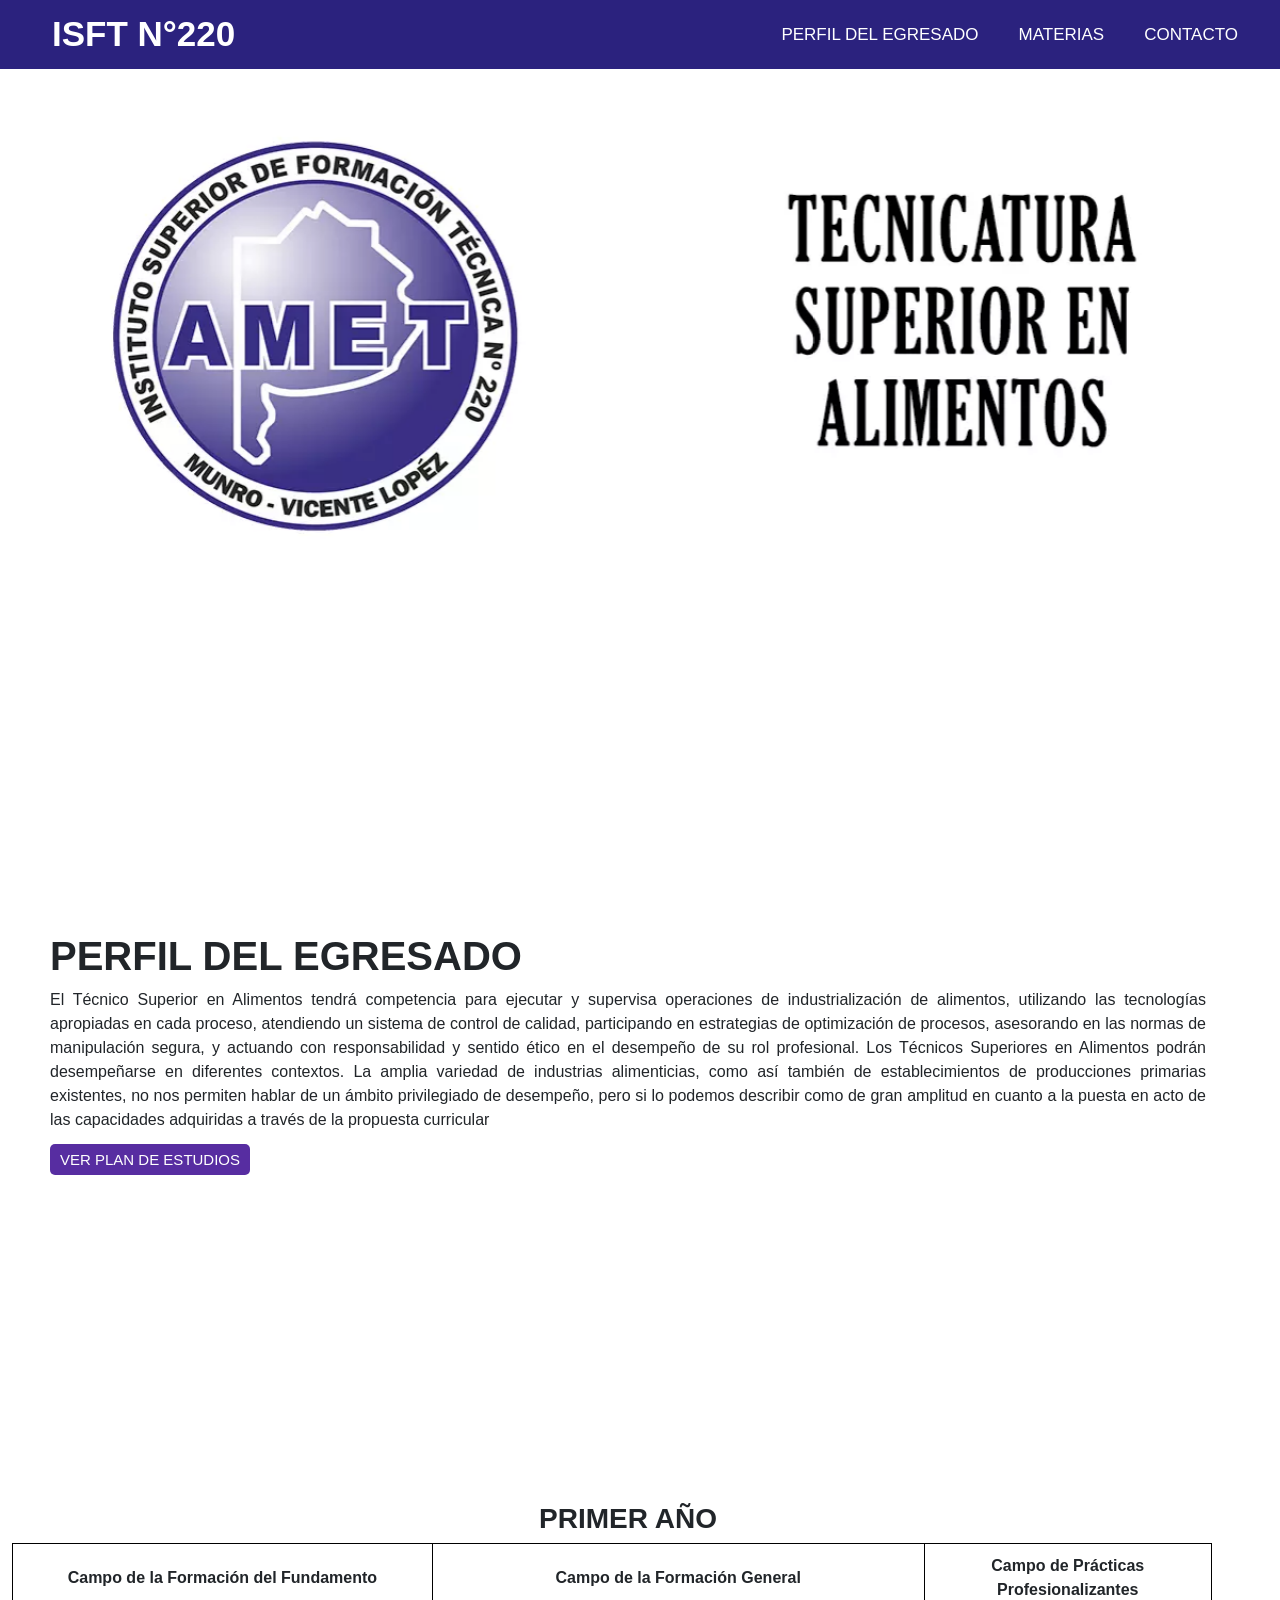
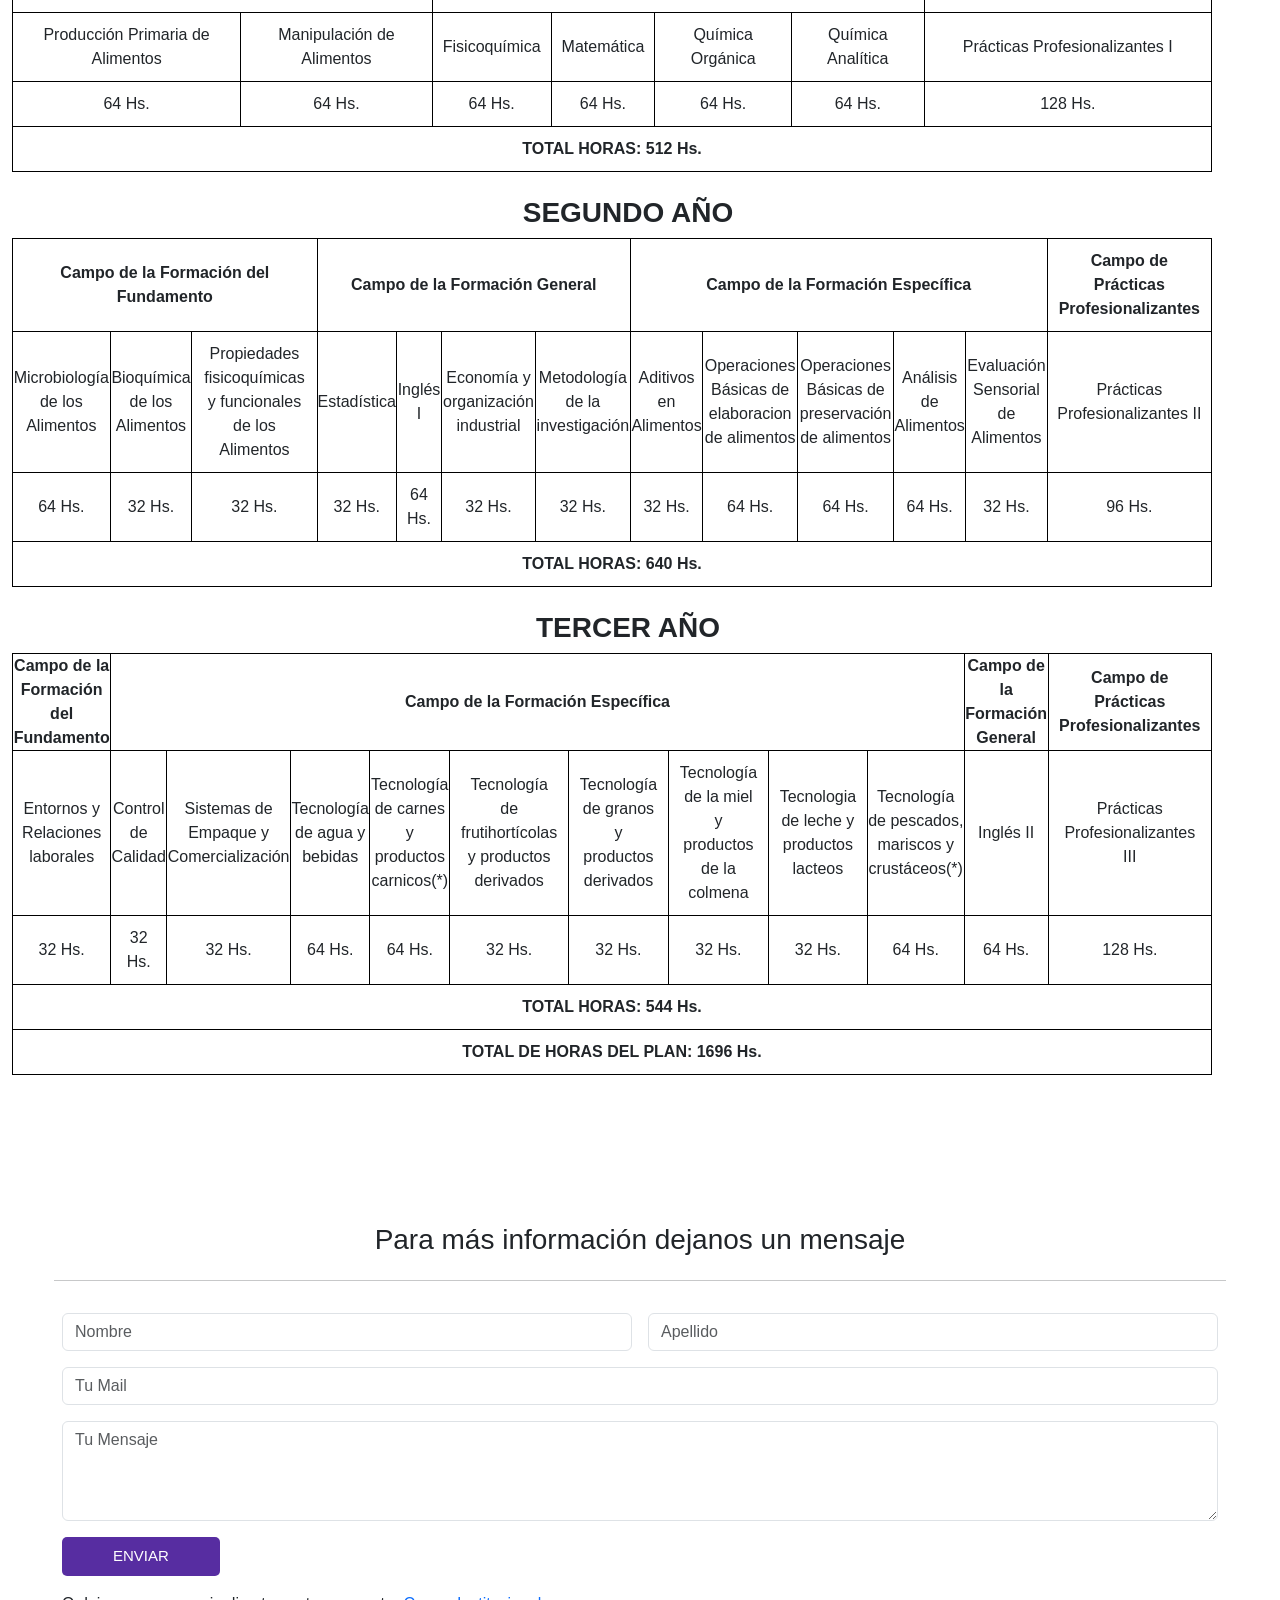
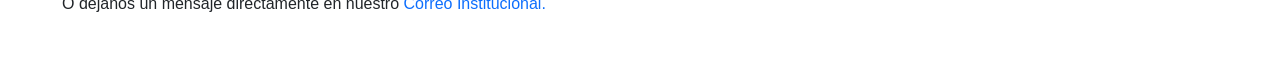
<file: pages/alimentos.html>
<!DOCTYPE html>
<html lang="en">
<head>
    <meta charset="UTF-8">
    <meta http-equiv="X-UA-Compatible" content="IE=edge">
    <meta name="viewport" content="width=device-width, initial-scale=1.0">
    <title>Alimentos</title>
    <link rel="stylesheet" href="https://cdn.jsdelivr.net/npm/bootstrap-icons@1.5.0/font/bootstrap-icons.css">
    <link rel="stylesheet" href="https://cdn.jsdelivr.net/npm/bootstrap@5.0.2/dist/css/bootstrap.min.css" integrity="sha384-EVSTQN3/azprG1Anm3QDgpJLIm9Nao0Yz1ztcQTwFspd3yD65VohhpuuCOmLASjC" crossorigin="anonymous">
    <link rel="preload" href="../css/style.css" as="style">
    <link rel="stylesheet" href="../css/style.css">
</head>
<body>
    <!-- NAVBAR -->
    <nav class="navbar sticky-top navbar-expand-lg navbar-light navbar-color">
        <div class="container-fluid">
        <a class="color-brand" href="#">isft n°220</a>
        <button class="navbar-toggler" type="button" data-bs-toggle="collapse" data-bs-target="#navbarNav" aria-controls="navbarNav" aria-expanded="false" aria-label="Toggle navigation">
            <span class="navbar-toggler-icon"></span>
        </button>
        <div class="collapse navbar-collapse" id="navbarNav">
            <ul class="navbar-nav ms-auto text-center">
            <li class="nav-item">
                <a class="btn-nav" href="#perfil">Perfil del Egresado</a>
            </li>
            <li class="nav-item">
                <a class="btn-nav" href="#materias">Materias</a>
            </li>
            <li class="nav-item">
                <a class="btn-nav" href="#contacto">Contacto</a>
            </li>
            </ul>
        </div>
        </div>
    </nav>
    <!-- FIN NAVBAR -->
    <!-- CARRUSEL -->
    <div id="carouselExampleIndicators" class="carousel slide" data-bs-ride="carousel">
        <div class="carousel-indicators">
        <button type="button" data-bs-target="#carouselExampleIndicators" data-bs-slide-to="0" class="active" aria-current="true" aria-label="Slide 1"></button>
        <button type="button" data-bs-target="#carouselExampleIndicators" data-bs-slide-to="1" aria-label="Slide 2"></button>
        <button type="button" data-bs-target="#carouselExampleIndicators" data-bs-slide-to="2" aria-label="Slide 3"></button>
        </div>
        <div class="carousel-inner">
            <div class="carousel-item active">
                <img src="../img/hero-alimentos.webp" class="d-block w-100" alt="Banner Institucional - ISFT N°220">
            </div>
            <div class="carousel-item">
                <img src="../img/hero1.webp" class="d-block w-100"  alt="Banner Institucional - ISFT N°220">
            </div>
        </div>
        <button class="carousel-control-prev" type="button" data-bs-target="#carouselExampleIndicators" data-bs-slide="prev">
        <span class="carousel-control-prev-icon" aria-hidden="true"></span>
        <span class="visually-hidden">Previous</span>
        </button>
        <button class="carousel-control-next" type="button" data-bs-target="#carouselExampleIndicators" data-bs-slide="next">
        <span class="carousel-control-next-icon" aria-hidden="true"></span>
        <span class="visually-hidden">Next</span>
        </button>
    </div>
    <!-- FIN CARRUSEL -->
    <main>
        <!-- PERFIL DEL EGRESADO -->
        <section id="perfil" class="container-fluid row align-items-center min-vh-100">
            <div class="col-12 centrar">
                <h1 class="titulo-nosotros">Perfil del Egresado</h1>
                <p class="text-justify">El Técnico Superior en Alimentos tendrá competencia para ejecutar y supervisa operaciones de industrialización de alimentos, utilizando las tecnologías apropiadas en cada proceso, atendiendo un sistema de control de calidad, participando en estrategias de optimización de procesos, asesorando en las normas de manipulación segura, y actuando con responsabilidad y sentido ético en el desempeño de su rol profesional. Los Técnicos Superiores en Alimentos podrán desempeñarse en diferentes contextos. La amplia variedad de industrias alimenticias, como así también de establecimientos de producciones primarias existentes, no nos permiten hablar de un ámbito privilegiado de desempeño, pero si lo podemos describir como de gran amplitud en cuanto a la puesta en acto de las capacidades adquiridas a través de la propuesta curricular</p>
                <a href="../doc/alimentos.pdf" class="btn-carreras" target="_blank">Ver Plan de Estudios</a>
            </div>
        </section>
        <!-- FIN PERFIL DEL EGRESADO -->
        <!-- MATERIAS -->
        <section id="materias" class="container-fluid row align-items-center min-vh-100">
            <div class="col-12 table-responsive">
                <!-- PRIMER AÑO -->
                <h3 class="titulo-materias">Primer Año</h3>
                <table class="">
                    <thead>
                        <tr>
                            <th colspan="2">Campo de la Formación del Fundamento</th>
                            <th colspan="4">Campo de la Formación General</th>
                            <th>Campo de Prácticas Profesionalizantes</th>
                        </tr>
                    </thead>
                    <tfoot>
                        <tr>
                            <th colspan="8">TOTAL HORAS: 512 Hs.</th>
                        </tr>
                    </tfoot>
                    <tbody>
                        <tr>
                            <td>Producción Primaria de Alimentos</td>
                            <td>Manipulación de Alimentos</td>
                            <td>Fisicoquímica</td>
                            <td>Matemática</td>
                            <td>Química Orgánica</td>
                            <td>Química Analítica</td>
                            <td>Prácticas Profesionalizantes I</td>
                        </tr>
                        <tr>
                            <td>64 Hs.</td>
                            <td>64 Hs.</td>
                            <td>64 Hs.</td>
                            <td>64 Hs.</td>
                            <td>64 Hs.</td>
                            <td>64 Hs.</td>
                            <td>128 Hs.</td>
                        </tr>
                    </tbody>
                </table>
                <!-- FIN PRIMER AÑO -->
                <!-- SEGUNDO AÑO -->
                <h3 class="titulo-materias mt-4">Segundo Año</h3>
                <table class="">
                    <thead>
                        <tr>
                            <th colspan="3" class="orden2">Campo de la Formación del Fundamento</th>
                            <th colspan="4" class="orden2">Campo de la Formación General</th>
                            <th colspan="5" class="orden2">Campo de la Formación Específica</th>
                            <th>Campo de Prácticas Profesionalizantes</th>
                        </tr>
                    </thead>
                    <tfoot>
                        <tr>
                            <th colspan="13">TOTAL HORAS: 640 Hs.</th>
                        </tr>
                    </tfoot>
                    <tbody>
                        <tr>
                            <td class="orden2">Microbiología de los Alimentos</td>
                            <td class="orden2">Bioquímica de los Alimentos</td>
                            <td class="">Propiedades fisicoquímicas y funcionales de los Alimentos</td>
                            <td class="orden2">Estadística</td>
                            <td class="orden2">Inglés I</td>
                            <td class="orden2">Economía y organización industrial</td>
                            <td class="orden2">Metodología de la investigación</td>
                            <td class="orden2">Aditivos en Alimentos</td>
                            <td class="orden2">Operaciones Básicas de elaboracion de alimentos</td>
                            <td class="orden2">Operaciones Básicas de preservación de alimentos</td>
                            <td class="orden2">Análisis de Alimentos</td>
                            <td class="orden2">Evaluación Sensorial de Alimentos</td>
                            <td class="orden2">Prácticas Profesionalizantes II</td>
                        </tr>
                        <tr>
                            <td>64 Hs.</td>
                            <td>32 Hs.</td>
                            <td>32 Hs.</td>
                            <td>32 Hs.</td>
                            <td>64 Hs.</td>
                            <td>32 Hs.</td>
                            <td>32 Hs.</td>
                            <td>32 Hs.</td>
                            <td>64 Hs.</td>
                            <td>64 Hs.</td>
                            <td>64 Hs.</td>
                            <td>32 Hs.</td>
                            <td>96 Hs.</td>
                        </tr>
                    </tbody>
                </table>
                <!-- FIN SEGUNDO AÑO -->
                <!-- TERCER AÑO -->
                <h3 class="titulo-materias mt-4">Tercer Año</h3>
                <table class="">
                    <thead>
                        <tr>
                            <th class="orden2">Campo de la Formación del Fundamento</th>
                            <th colspan="9" class="orden2">Campo de la Formación Específica</th>
                            <th class="orden2">Campo de la Formación General</th>
                            <th>Campo de Prácticas Profesionalizantes</th>
                        </tr>
                    </thead>
                    <tfoot>
                        <tr>
                            <th colspan="12">TOTAL HORAS: 544 Hs.</th>
                        </tr>
                        <tr>
                            <th colspan="12">TOTAL DE HORAS DEL PLAN: 1696 Hs.</th>
                        </tr>
                    </tfoot>
                    <tbody>
                        <tr>
                            <td class="orden2">Entornos y Relaciones laborales</td>
                            <td class="orden2">Control de Calidad</td>
                            <td class="orden2">Sistemas de Empaque y Comercialización </td>
                            <td class="orden2">Tecnología de agua y bebidas</td>
                            <td class="orden2">Tecnología de carnes y productos carnicos(*)</td>
                            <td class="">Tecnología de frutihortícolas y productos derivados</td>
                            <td>Tecnología de granos y productos derivados</td>
                            <td>Tecnología de la miel y productos de la colmena</td>
                            <td>Tecnologia de leche y productos lacteos</td>
                            <td class="orden2">Tecnología de pescados, mariscos y crustáceos(*)</td>
                            <td class="orden2">Inglés II</td>
                            <td>Prácticas Profesionalizantes III</td>
                        </tr>
                        <tr>
                            <td>32 Hs.</td>
                            <td>32 Hs.</td>
                            <td>32 Hs.</td>
                            <td>64 Hs.</td>
                            <td>64 Hs.</td>
                            <td>32 Hs.</td>
                            <td>32 Hs.</td>
                            <td>32 Hs.</td>
                            <td>32 Hs.</td>
                            <td>64 Hs.</td>
                            <td>64 Hs.</td>
                            <td>128 Hs.</td>
                        </tr>
                    </tbody>
                </table>
                <!-- FIN TERCER AÑO -->
            </div>
            </div>
        </section>
        <!-- FIN MATERIAS -->
        <!--CONTACTO -->
        <section class="container-fluid pt-5">
            <form id="contacto" action="https://formsubmit.co/institutosuperior220@gmail.com" method="POST" class="row g-3 centrar">
              <input type="hidden" name="_subject" value="¡Mensaje Nuevo de la Pagina de Alimentos!">
              <h3 class="text-center titulo-contacto">Para más información dejanos un mensaje</h3>
              <hr>
              <div class="col-md-6">
                <input type="text" name="nombre" id="nombre" placeholder="Nombre" class="form-control" required pattern="[a-zA-Z]+" title="Ingresa solamente letras en minúsculas o mayúsculas">
              </div>
              <div class="col-md-6">
                <input type="text" name="apellido" id="apellido" placeholder="Apellido" class="form-control" required pattern="[a-zA-Z]+" title="Ingresa solamente letras en minúsculas o mayúsculas">
              </div>
              <div class="col-12">
                <input type="email" name="mail" id="mail" placeholder="Tu Mail" class="form-control" required>
              </div>
              <input type="hidden" name="_next" value="http://isft220.edu.ar/pages/gracias.html">
              <div>
                <textarea class="form-control" name="mensaje" id="mensaje" style="height: 100px" placeholder="Tu Mensaje" required></textarea>
              </div>
              <input type="hidden" name="_template" value="box">
              <div class="col-12">
                <button type="submit" class="btn btn-contacto">Enviar</button>
              </div>
              <div><p>O dejanos un mensaje directamente en nuestro <a href="https://mail.google.com/mail/?view=cm&fs=1&tf=1&to=institutosuperior220@gmail.com" target="_blank">Correo Institucional.</a></p></div>
            </form>
        </section>
        <!-- FIN DE CONTACTO -->
    </main>
<script src="https://cdn.jsdelivr.net/npm/bootstrap@5.0.2/dist/js/bootstrap.bundle.min.js" integrity="sha384-MrcW6ZMFYlzcLA8Nl+NtUVF0sA7MsXsP1UyJoMp4YLEuNSfAP+JcXn/tWtIaxVXM" crossorigin="anonymous"></script>
</body>
</html>
</file>
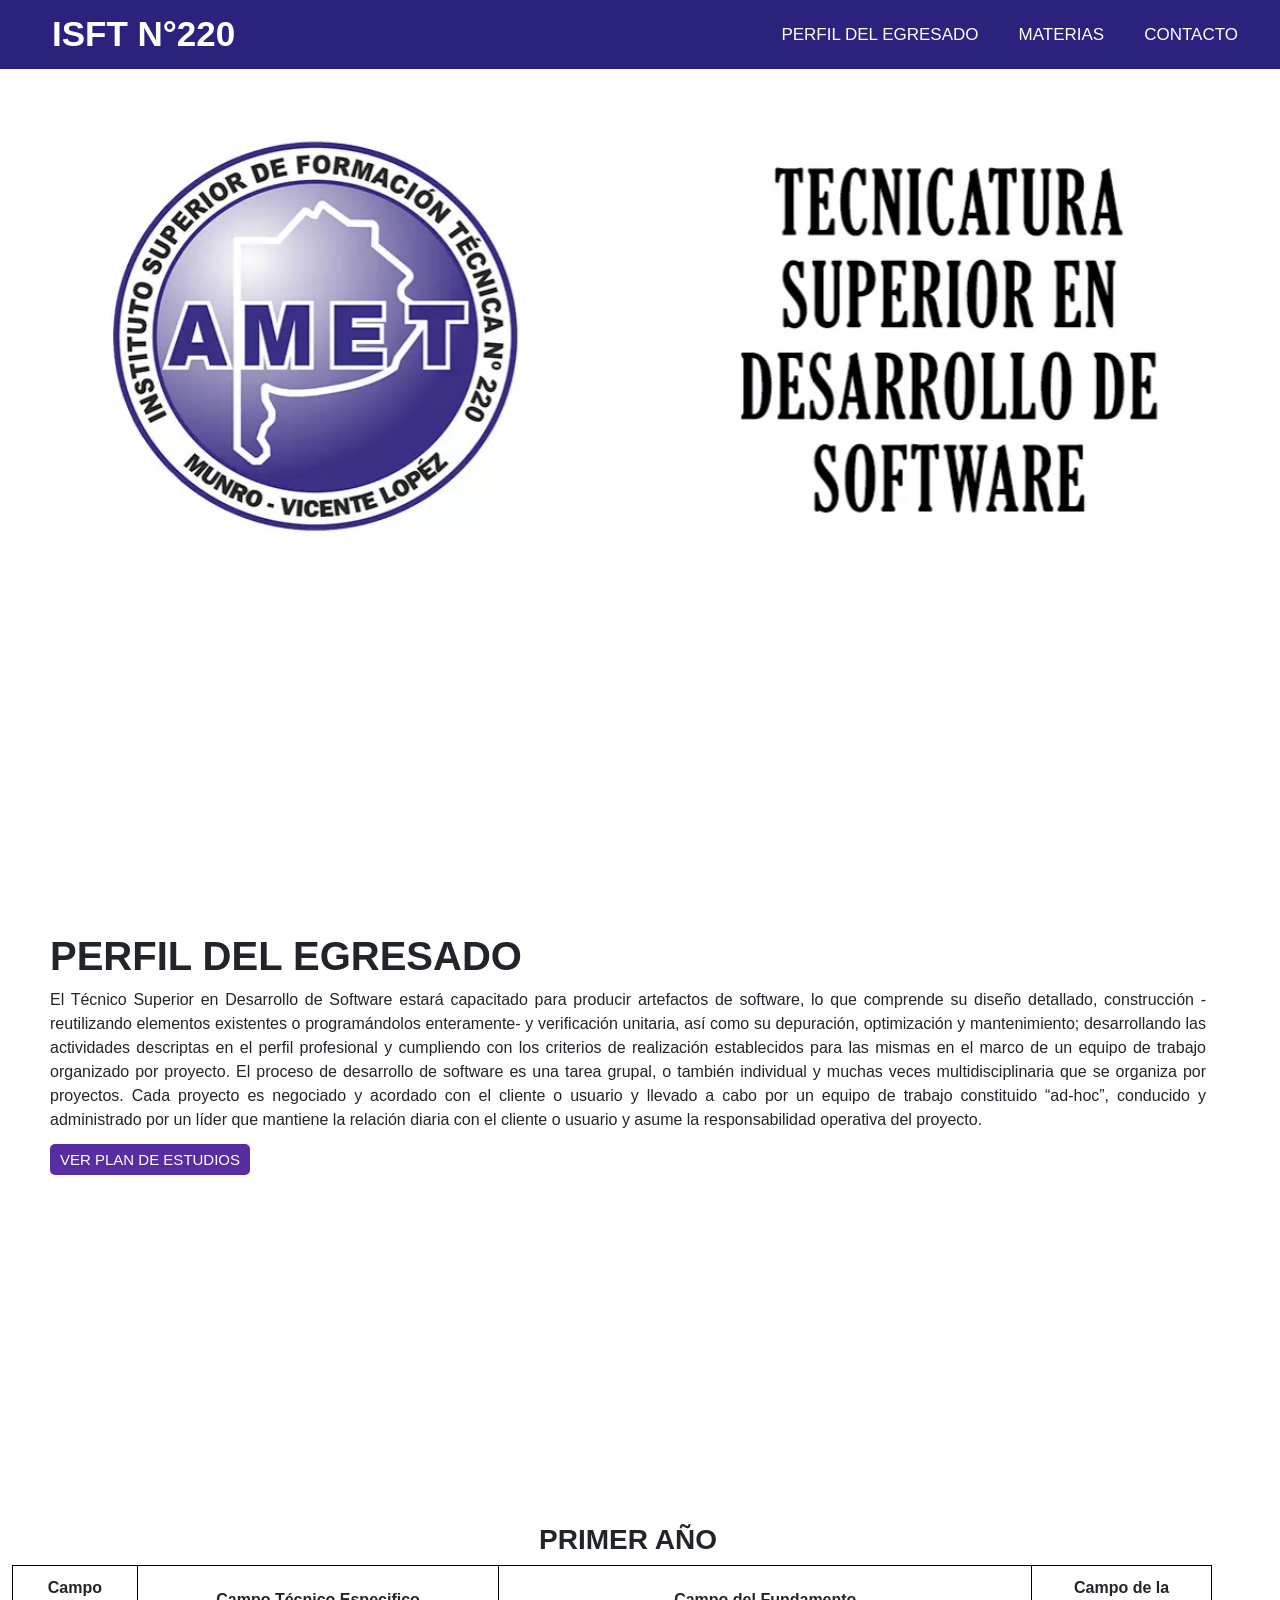
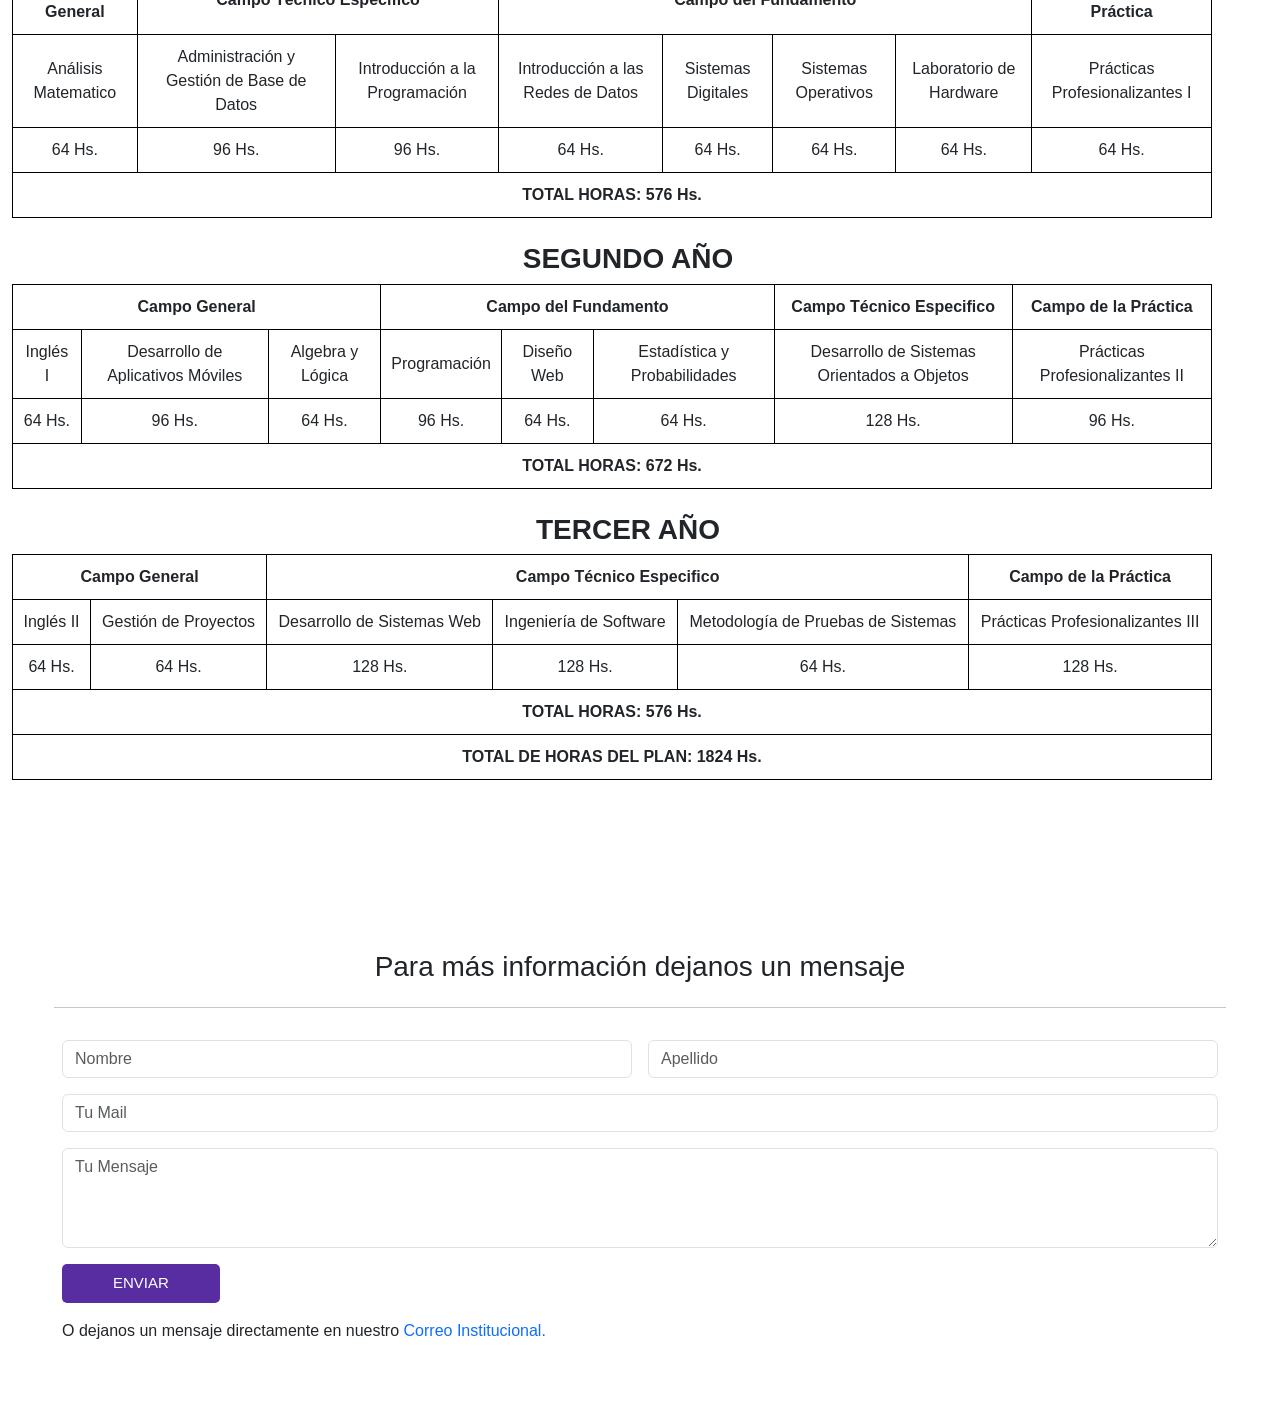
<file: pages/desarrollo.html>
<!DOCTYPE html>
<html lang="en">
<head>
    <meta charset="UTF-8">
    <meta http-equiv="X-UA-Compatible" content="IE=edge">
    <meta name="viewport" content="width=device-width, initial-scale=1.0">
    <title>Desarrollo de Software</title>
    <link rel="stylesheet" href="https://cdn.jsdelivr.net/npm/bootstrap-icons@1.5.0/font/bootstrap-icons.css">
    <link rel="stylesheet" href="https://cdn.jsdelivr.net/npm/bootstrap@5.0.2/dist/css/bootstrap.min.css" integrity="sha384-EVSTQN3/azprG1Anm3QDgpJLIm9Nao0Yz1ztcQTwFspd3yD65VohhpuuCOmLASjC" crossorigin="anonymous">
    <link rel="preload" href="../css/style.css" as="style">
    <link rel="stylesheet" href="../css/style.css">
</head>
<body>
    <!-- NAVBAR -->
    <nav class="navbar sticky-top navbar-expand-lg navbar-light navbar-color">
        <div class="container-fluid">
        <a class="color-brand" href="#">isft n°220</a>
        <button class="navbar-toggler" type="button" data-bs-toggle="collapse" data-bs-target="#navbarNav" aria-controls="navbarNav" aria-expanded="false" aria-label="Toggle navigation">
            <span class="navbar-toggler-icon"></span>
        </button>
        <div class="collapse navbar-collapse" id="navbarNav">
            <ul class="navbar-nav ms-auto text-center">
            <li class="nav-item">
                <a class="btn-nav" href="#perfil">Perfil del Egresado</a>
            </li>
            <li class="nav-item">
                <a class="btn-nav" href="#materias">Materias</a>
            </li>
            <li class="nav-item">
                <a class="btn-nav" href="#contacto">Contacto</a>
            </li>
            </ul>
        </div>
        </div>
    </nav>
    <!-- FIN NAVBAR -->
    <!-- CARRUSEL -->
    <div id="carouselExampleIndicators" class="carousel slide" data-bs-ride="carousel">
        <div class="carousel-indicators">
        <button type="button" data-bs-target="#carouselExampleIndicators" data-bs-slide-to="0" class="active" aria-current="true" aria-label="Slide 1"></button>
        <button type="button" data-bs-target="#carouselExampleIndicators" data-bs-slide-to="1" aria-label="Slide 2"></button>
        <button type="button" data-bs-target="#carouselExampleIndicators" data-bs-slide-to="2" aria-label="Slide 3"></button>
        </div>
        <div class="carousel-inner">
            <div class="carousel-item active">
                <img src="../img/hero-software.webp" class="d-block w-100" alt="Banner Institucional - ISFT N°220">
            </div>
            <div class="carousel-item">
                <img src="../img/hero1.webp" class="d-block w-100"  alt="Banner Institucional - ISFT N°220">
            </div>
        </div>
        <button class="carousel-control-prev" type="button" data-bs-target="#carouselExampleIndicators" data-bs-slide="prev">
        <span class="carousel-control-prev-icon" aria-hidden="true"></span>
        <span class="visually-hidden">Previous</span>
        </button>
        <button class="carousel-control-next" type="button" data-bs-target="#carouselExampleIndicators" data-bs-slide="next">
        <span class="carousel-control-next-icon" aria-hidden="true"></span>
        <span class="visually-hidden">Next</span>
        </button>
    </div>
    <!-- FIN CARRUSEL -->
    <main>
        <!-- PERFIL DEL EGRESADO -->
        <section id="perfil" class="container-fluid row align-items-center min-vh-100">
            <div class="col-12 centrar">
                <h1 class="titulo-nosotros">Perfil del Egresado</h1>
                <p class="text-justify">El Técnico Superior en Desarrollo de Software estará capacitado para producir artefactos de software, lo que comprende su diseño detallado, construcción -reutilizando elementos existentes o programándolos enteramente- y verificación unitaria, así como su depuración, optimización y mantenimiento; desarrollando las actividades descriptas en el perfil profesional y cumpliendo con los criterios de realización establecidos para las mismas en el marco de un equipo de trabajo organizado por proyecto. El proceso de desarrollo de software es una tarea grupal, o también individual y muchas veces multidisciplinaria que se organiza por proyectos. Cada proyecto es negociado y acordado con el cliente o usuario y llevado a cabo por un equipo de trabajo constituido “ad-hoc”, conducido y administrado por un líder que mantiene la relación diaria con el cliente o usuario y asume la responsabilidad operativa del proyecto.</p>
                <a href="../doc/software.pdf" class="btn-carreras" target="_blank">Ver Plan de Estudios</a>
            </div>
        </section>
        <!-- FIN PERFIL DEL EGRESADO -->
        <!-- MATERIAS -->
        <section id="materias" class="container-fluid row align-items-center min-vh-100">
                <div class="col-12 table-responsive">
                    <!-- PRIMER AÑO -->
                    <h3 class="titulo-materias">Primer Año</h3>
                    <table class="">
                        <thead>
                            <tr>
                                <th>Campo General</th>
                                <th colspan="2">Campo Técnico Especifico</th>
                                <th colspan="4">Campo del Fundamento</th>
                                <th>Campo de la Práctica</th>
                            </tr>
                        </thead>
                        <tfoot>
                            <tr>
                                <th colspan="8">TOTAL HORAS: 576 Hs.</th>
                            </tr>
                        </tfoot>
                        <tbody>
                            <tr>
                                <td>Análisis Matematico</td>
                                <td>Administración y Gestión de Base de Datos</td>
                                <td>Introducción a la Programación</td>
                                <td>Introducción a las Redes de Datos</td>
                                <td>Sistemas Digitales</td>
                                <td>Sistemas Operativos</td>
                                <td>Laboratorio de Hardware</td>
                                <td>Prácticas Profesionalizantes I</td>
                            </tr>
                            <tr>
                                <td>64 Hs.</td>
                                <td>96 Hs.</td>
                                <td>96 Hs.</td>
                                <td>64 Hs.</td>
                                <td>64 Hs.</td>
                                <td>64 Hs.</td>
                                <td>64 Hs.</td>
                                <td>64 Hs.</td>
                            </tr>
                        </tbody>
                    </table>
                    <!-- FIN PRIMER AÑO -->
                    <!-- SEGUNDO AÑO -->
                    <h3 class="titulo-materias mt-4">Segundo año</h3>
                    <table class="">
                        <thead>
                            <tr>
                                <th colspan="3">Campo General</th>
                                <th colspan="3">Campo del Fundamento</th>
                                <th>Campo Técnico Especifico</th>
                                <th>Campo de la Práctica</th>
                            </tr>
                        </thead>
                        <tfoot>
                            <tr>
                                <th colspan="8">TOTAL HORAS: 672 Hs.</th>
                            </tr>
                        </tfoot>
                        <tbody>
                            <tr>
                                <td>Inglés I</td>
                                <td>Desarrollo de Aplicativos Móviles</td>
                                <td>Algebra y Lógica</td>
                                <td>Programación</td>
                                <td>Diseño Web</td>
                                <td>Estadística y Probabilidades</td>
                                <td>Desarrollo de Sistemas Orientados a Objetos</td>
                                <td>Prácticas Profesionalizantes II</td>
                            </tr>
                            <tr>
                                <td>64 Hs.</td>
                                <td>96 Hs.</td>
                                <td>64 Hs.</td>
                                <td>96 Hs.</td>
                                <td>64 Hs.</td>
                                <td>64 Hs.</td>
                                <td>128 Hs.</td>
                                <td>96 Hs.</td>
                            </tr>
                        </tbody>
                    </table>
                    <!-- FIN SEGUNDO AÑO -->
                    <!-- TERCER AÑO -->
                    <h3 class="titulo-materias mt-4">Tercer Año</h3>
                    <table class="">
                        <thead>
                            <tr>
                                <th colspan="2">Campo General</th>
                                <th colspan="3">Campo Técnico Especifico</th>
                                <th>Campo de la Práctica</th>
                            </tr>
                        </thead>
                        <tfoot>
                            <tr>
                                <th colspan="8">TOTAL HORAS: 576 Hs.</th>
                            </tr>
                            <tr>
                                <th colspan="8">TOTAL DE HORAS DEL PLAN: 1824 Hs.</th>
                            </tr>
                        </tfoot>
                        <tbody>
                            <tr>
                                <td>Inglés II</td>
                                <td>Gestión de Proyectos</td>
                                <td>Desarrollo de Sistemas Web</td>
                                <td>Ingeniería de Software</td>
                                <td>Metodología de Pruebas de Sistemas</td>
                                <td>Prácticas Profesionalizantes III</td>
                            </tr>
                            <tr>
                                <td>64 Hs.</td>
                                <td>64 Hs.</td>
                                <td>128 Hs.</td>
                                <td>128 Hs.</td>
                                <td>64 Hs.</td>
                                <td>128 Hs.</td>
                            </tr>
                        </tbody>
                    </table>
                    <!-- FIN TERCER AÑO -->
                </div>
        </section>
        <!-- FIN MATERIAS -->
        <!--CONTACTO -->
        <section class="container-fluid pt-5">
            <form id="contacto" action="https://formsubmit.co/institutosuperior220@gmail.com" method="POST" class="row g-3 centrar">
              <input type="hidden" name="_subject" value="¡Mensaje Nuevo de la Pagina de Desarrollo!">
              <h3 class="text-center titulo-contacto">Para más información dejanos un mensaje</h3>
              <hr>
              <div class="col-md-6">
                <input type="text" name="nombre" id="nombre" placeholder="Nombre" class="form-control" required pattern="[a-zA-Z]+" title="Ingresa solamente letras en minúsculas o mayúsculas">
              </div>
              <div class="col-md-6">
                <input type="text" name="apellido" id="apellido" placeholder="Apellido" class="form-control" required pattern="[a-zA-Z]+" title="Ingresa solamente letras en minúsculas o mayúsculas">
              </div>
              <div class="col-12">
                <input type="email" name="mail" id="mail" placeholder="Tu Mail" class="form-control" required>
              </div>
              <input type="hidden" name="_next" value="http://isft220.edu.ar/pages/gracias.html">
              <div>
                <textarea class="form-control" name="mensaje" id="mensaje" style="height: 100px" placeholder="Tu Mensaje" required></textarea>
              </div>
              <input type="hidden" name="_template" value="box">
              <div class="col-12">
                <button type="submit" class="btn btn-contacto">Enviar</button>
              </div>
              <div><p>O dejanos un mensaje directamente en nuestro <a href="https://mail.google.com/mail/?view=cm&fs=1&tf=1&to=institutosuperior220@gmail.com" target="_blank">Correo Institucional.</a></p></div>
            </form>
        </section>
        <!-- FIN DE CONTACTO -->
    </main>
<script src="https://cdn.jsdelivr.net/npm/bootstrap@5.0.2/dist/js/bootstrap.bundle.min.js" integrity="sha384-MrcW6ZMFYlzcLA8Nl+NtUVF0sA7MsXsP1UyJoMp4YLEuNSfAP+JcXn/tWtIaxVXM" crossorigin="anonymous"></script>
</body>
</html>
</file>
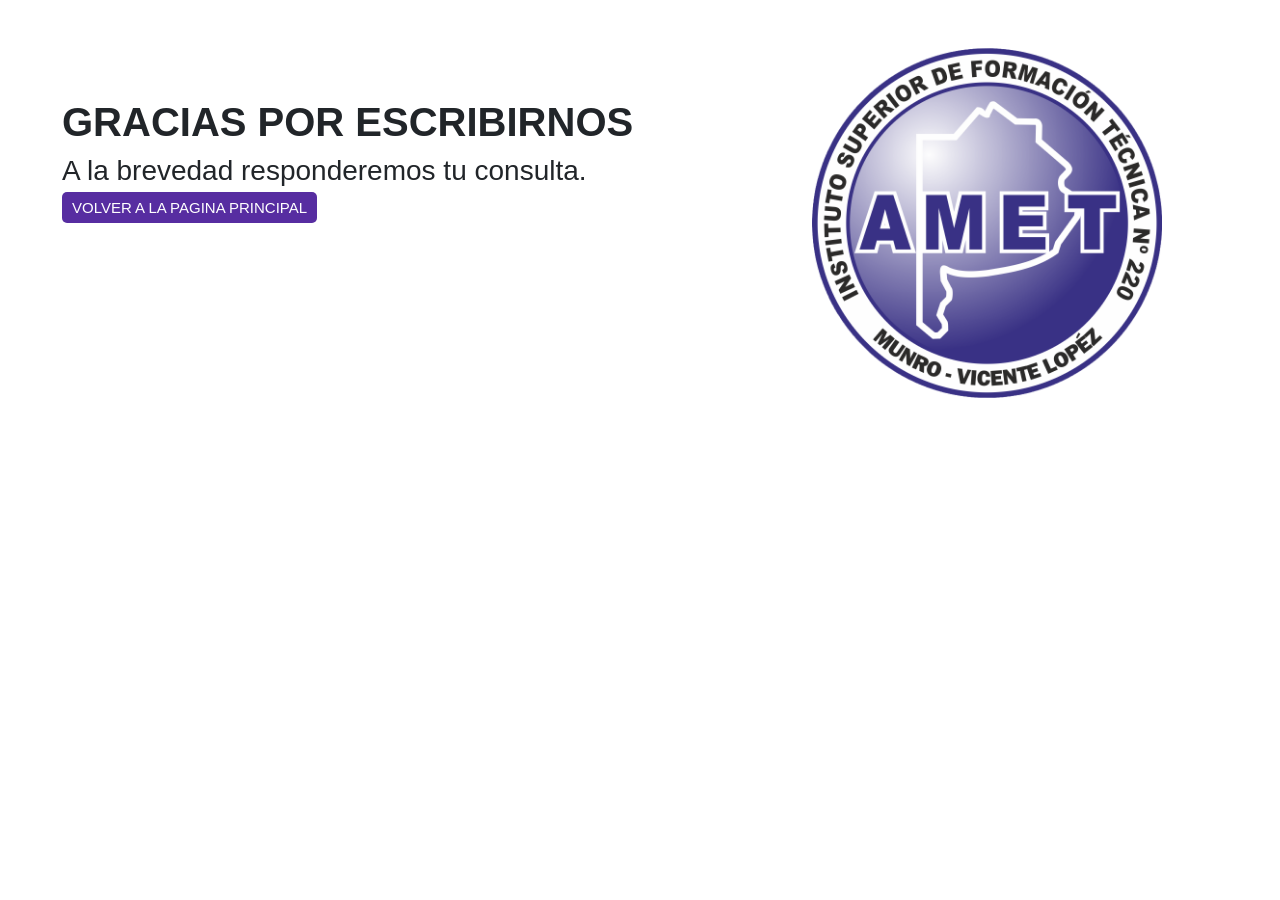
<file: pages/gracias.html>
<!DOCTYPE html>
<html lang="en">
<head>
    <meta charset="UTF-8">
    <meta http-equiv="X-UA-Compatible" content="IE=edge">
    <meta name="viewport" content="width=device-width, initial-scale=1.0">
    <title>ISFT N°220</title>
    <link rel="preload" href="../css/bootstrap.min.css" as="style">
    <link rel="stylesheet" href="../css/bootstrap.min.css">
    <link rel="preload" href="../css/style.css" as="style">
    <link rel="stylesheet" href="../css/style.css">
</head>
<body>
    <main>
    <!-- GRACIAS -->
    <div class="container-fluid row">
        <div class="col-md-7 centrar">
            <div>
              <h1 class="titulo-nosotros pt-5">Gracias por escribirnos</h1>
              <h3 class="text-justify">A la brevedad responderemos tu consulta.</h3>
              <a href="../index.html" class="btn-carreras">Volver a la Pagina Principal</a>
            </div>
        </div>
        <div class="col-md-5 pt-5 pb-5 text-center">
            <img src="../img/logo.png" width="350px" height="350px" alt="Logo Institucional">
        </div>
    </div>
    </main>
</body>
</html>
</file>
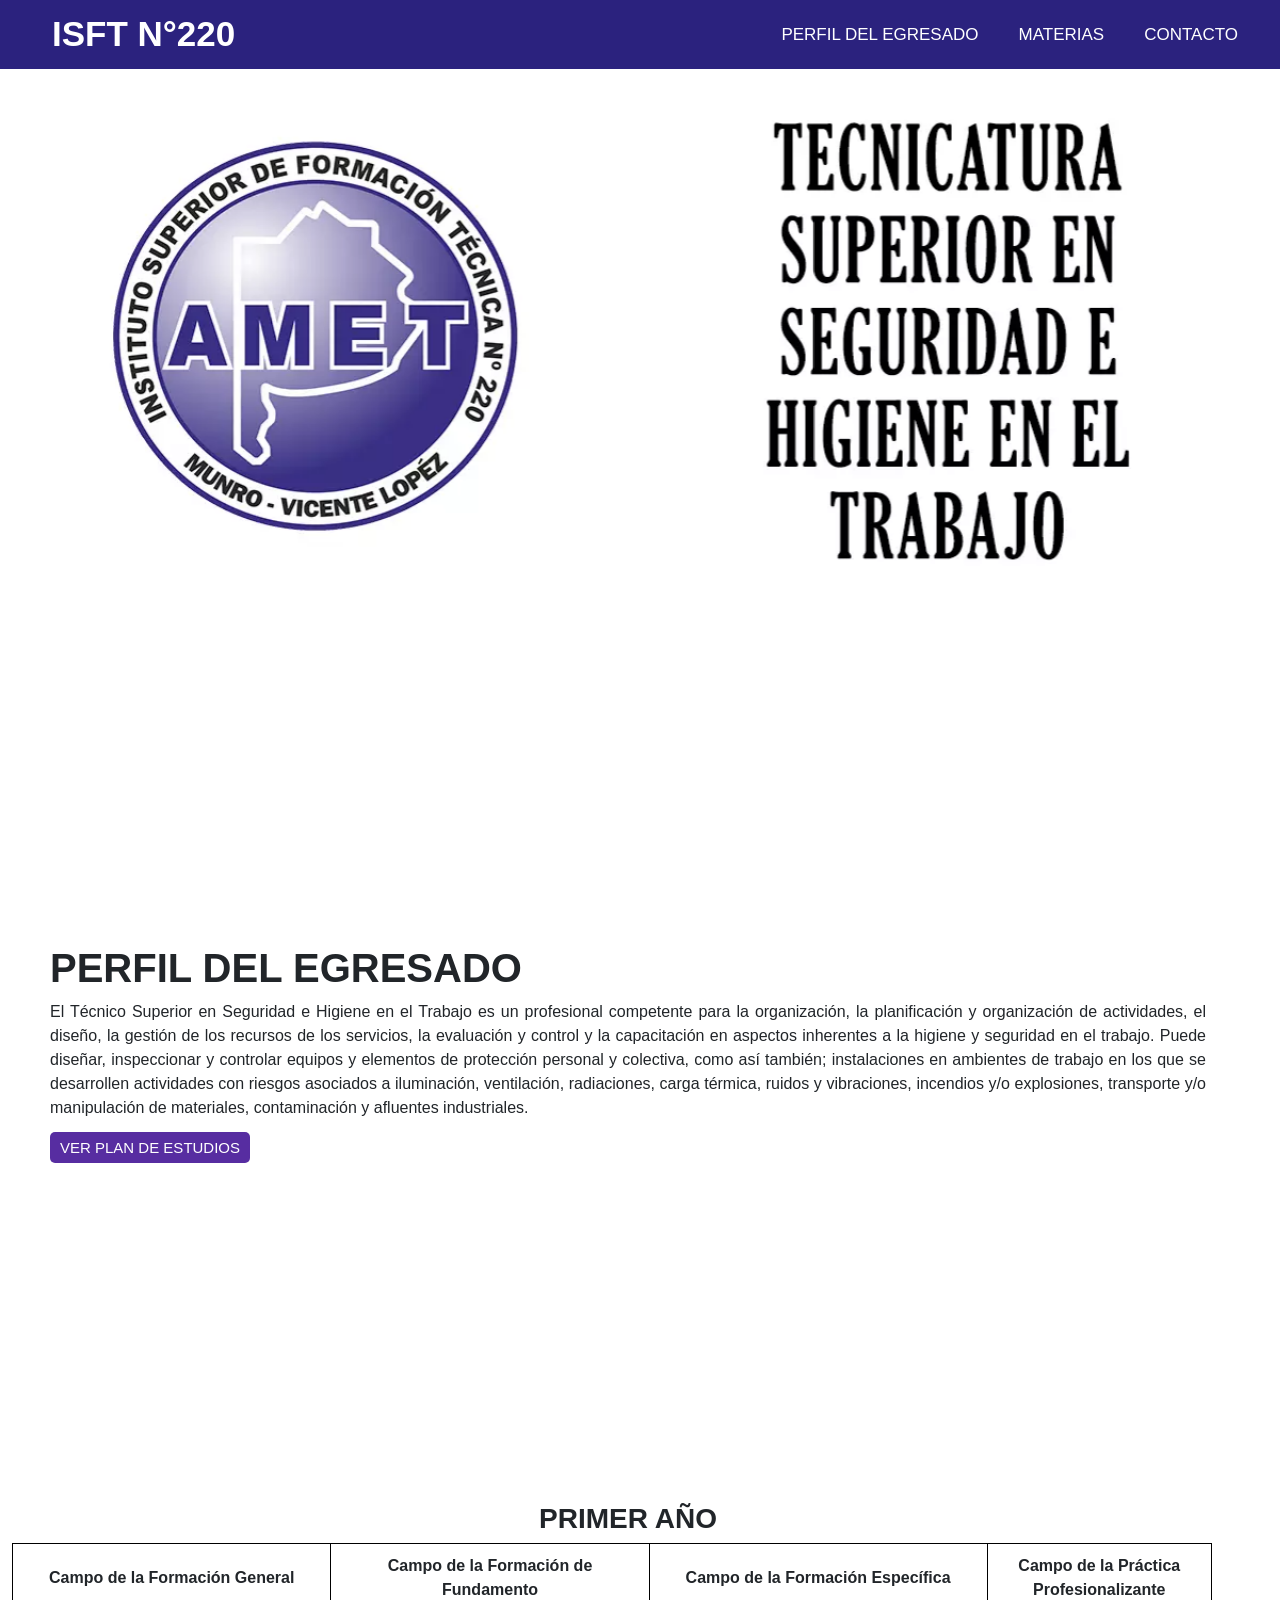
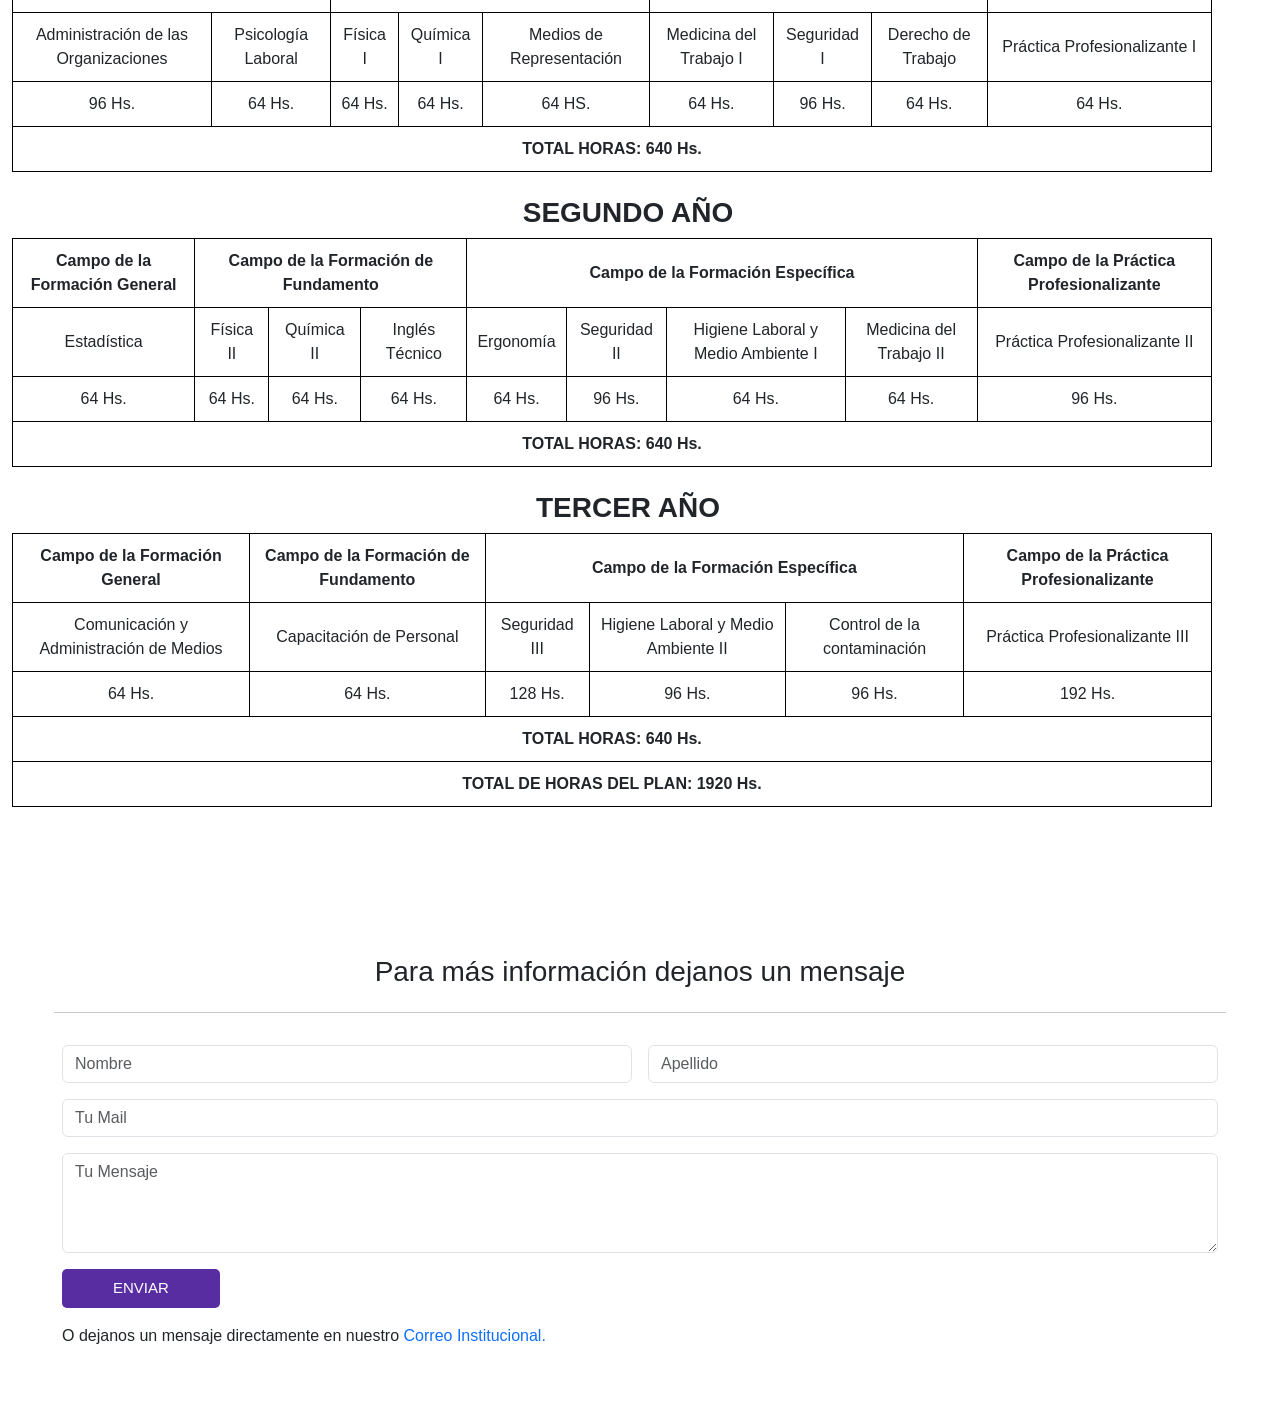
<file: pages/seguridad.html>
<!DOCTYPE html>
<html lang="en">
<head>
    <meta charset="UTF-8">
    <meta http-equiv="X-UA-Compatible" content="IE=edge">
    <meta name="viewport" content="width=device-width, initial-scale=1.0">
    <title>Seguridad e Higiene en el Trabajo</title>
    <link rel="stylesheet" href="https://cdn.jsdelivr.net/npm/bootstrap-icons@1.5.0/font/bootstrap-icons.css">
    <link rel="stylesheet" href="https://cdn.jsdelivr.net/npm/bootstrap@5.0.2/dist/css/bootstrap.min.css" integrity="sha384-EVSTQN3/azprG1Anm3QDgpJLIm9Nao0Yz1ztcQTwFspd3yD65VohhpuuCOmLASjC" crossorigin="anonymous">
    <link rel="preload" href="../css/style.css" as="style">
    <link rel="stylesheet" href="../css/style.css">
</head>
<body>
    <!-- NAVBAR -->
    <nav class="navbar sticky-top navbar-expand-lg navbar-light navbar-color">
        <div class="container-fluid">
        <a class="color-brand" href="#">isft n°220</a>
        <button class="navbar-toggler" type="button" data-bs-toggle="collapse" data-bs-target="#navbarNav" aria-controls="navbarNav" aria-expanded="false" aria-label="Toggle navigation">
            <span class="navbar-toggler-icon"></span>
        </button>
        <div class="collapse navbar-collapse" id="navbarNav">
            <ul class="navbar-nav ms-auto text-center">
            <li class="nav-item">
                <a class="btn-nav" href="#perfil">Perfil del Egresado</a>
            </li>
            <li class="nav-item">
                <a class="btn-nav" href="#materias">Materias</a>
            </li>
            <li class="nav-item">
                <a class="btn-nav" href="#contacto">Contacto</a>
            </li>
            </ul>
        </div>
        </div>
    </nav>
    <!-- FIN NAVBAR -->
    <!-- CARRUSEL -->
    <div id="carouselExampleIndicators" class="carousel slide" data-bs-ride="carousel">
        <div class="carousel-indicators">
        <button type="button" data-bs-target="#carouselExampleIndicators" data-bs-slide-to="0" class="active" aria-current="true" aria-label="Slide 1"></button>
        <button type="button" data-bs-target="#carouselExampleIndicators" data-bs-slide-to="1" aria-label="Slide 2"></button>
        <button type="button" data-bs-target="#carouselExampleIndicators" data-bs-slide-to="2" aria-label="Slide 3"></button>
        </div>
        <div class="carousel-inner">
            <div class="carousel-item active">
                <img src="../img/hero-seguridad.webp" class="d-block w-100" alt="Banner Institucional - ISFT N°220">
            </div>
            <div class="carousel-item">
                <img src="../img/hero1.webp" class="d-block w-100"  alt="Banner Institucional - ISFT N°220">
            </div>
        </div>
        <button class="carousel-control-prev" type="button" data-bs-target="#carouselExampleIndicators" data-bs-slide="prev">
        <span class="carousel-control-prev-icon" aria-hidden="true"></span>
        <span class="visually-hidden">Previous</span>
        </button>
        <button class="carousel-control-next" type="button" data-bs-target="#carouselExampleIndicators" data-bs-slide="next">
        <span class="carousel-control-next-icon" aria-hidden="true"></span>
        <span class="visually-hidden">Next</span>
        </button>
    </div>
    <!-- FIN CARRUSEL -->
    <main>
        <!-- PERFIL DEL EGRESADO -->
        <section id="perfil" class="container-fluid row align-items-center min-vh-100">
            <div class="col-12 centrar">
                <h1 class="titulo-nosotros">Perfil del Egresado</h1>
                <p class="text-justify">El Técnico Superior en Seguridad e Higiene en el Trabajo es un profesional competente para la organización, la planificación y organización de actividades, el diseño, la gestión de los recursos de los servicios, la evaluación y control y la capacitación en aspectos inherentes a la higiene y seguridad en el trabajo. Puede diseñar, inspeccionar y controlar equipos y elementos de protección personal y colectiva, como así también; instalaciones en ambientes de trabajo en los que se desarrollen actividades con riesgos asociados a iluminación, ventilación, radiaciones, carga térmica, ruidos y vibraciones, incendios y/o explosiones, transporte y/o manipulación de materiales, contaminación y afluentes industriales.</p>
                <a href="../doc/seguridad.pdf" class="btn-carreras" target="_blank">Ver Plan de Estudios</a>
            </div>
        </section>
        <!-- FIN PERFIL DEL EGRESADO -->
        <!-- MATERIAS -->
        <section id="materias" class="container-fluid row align-items-center min-vh-100">
            <div class="col-12 table-responsive">
                <!-- PRIMER AÑO -->
                <h3 class="titulo-materias">Primer Año</h3>
                <table class="">
                    <thead>
                        <tr>
                            <th colspan="2">Campo de la Formación General</th>
                            <th colspan="3">Campo de la Formación de Fundamento</th>
                            <th colspan="3">Campo de la Formación Específica</th>
                            <th>Campo de la Práctica Profesionalizante</th>
                        </tr>
                    </thead>
                    <tfoot>
                        <tr>
                            <th colspan="9">TOTAL HORAS: 640 Hs.</th>
                        </tr>
                    </tfoot>
                    <tbody>
                        <tr>
                            <td>Administración de las Organizaciones</td>
                            <td>Psicología Laboral</td>
                            <td>Física I</td>
                            <td>Química I</td>
                            <td>Medios de Representación</td>
                            <td>Medicina del Trabajo I</td>
                            <td>Seguridad I</td>
                            <td>Derecho de Trabajo</td>
                            <td>Práctica Profesionalizante I</td>
                        </tr>
                        <tr>
                            <td>96 Hs.</td>
                            <td>64 Hs.</td>
                            <td>64 Hs.</td>
                            <td>64 Hs.</td>
                            <td>64 HS.</td>
                            <td>64 Hs.</td>
                            <td>96 Hs.</td>
                            <td>64 Hs.</td>
                            <td>64 Hs.</td>
                        </tr>
                    </tbody>
                </table>
                <!-- FIN PRIMER AÑO -->
                <!-- SEGUNDO AÑO -->
                <h3 class="titulo-materias mt-4">Segundo Año</h3>
                <table class="">
                    <thead>
                        <tr>
                            <th>Campo de la Formación General</th>
                            <th colspan="3">Campo de la Formación de Fundamento</th>
                            <th colspan="4">Campo de la Formación Específica</th>
                            <th>Campo de la Práctica Profesionalizante</th>
                        </tr>
                    </thead>
                    <tfoot>
                        <tr>
                            <th colspan="9">TOTAL HORAS: 640 Hs.</th>
                        </tr>
                    </tfoot>
                    <tbody>
                        <tr>
                            <td>Estadística</td>
                            <td>Física II</td>
                            <td>Química II</td>
                            <td>Inglés Técnico</td>
                            <td>Ergonomía</td>
                            <td>Seguridad II</td>
                            <td>Higiene Laboral y Medio Ambiente I</td>
                            <td>Medicina del Trabajo II</td>
                            <td>Práctica Profesionalizante II</td>
                        </tr>
                        <tr>
                            <td>64 Hs.</td>
                            <td>64 Hs.</td>
                            <td>64 Hs.</td>
                            <td>64 Hs.</td>
                            <td>64 Hs.</td>
                            <td>96 Hs.</td>
                            <td>64 Hs.</td>
                            <td>64 Hs.</td>
                            <td>96 Hs.</td>
                        </tr>
                    </tbody>
                </table>
                <!-- FIN SEGUNDO AÑO -->
                <!-- TERCER AÑO -->
                <h3 class="titulo-materias mt-4">Tercer Año</h3>
                <table class="">
                    <thead>
                        <tr>
                            <th>Campo de la Formación General</th>
                            <th>Campo de la Formación de Fundamento</th>
                            <th colspan="3">Campo de la Formación Específica</th>
                            <th>Campo de la Práctica Profesionalizante</th>
                        </tr>
                    </thead>
                    <tfoot>
                        <tr>
                            <th colspan="6">TOTAL HORAS: 640 Hs.</th>
                        </tr>
                        <tr>
                            <th colspan="6">TOTAL DE HORAS DEL PLAN: 1920 Hs.</th>
                        </tr>
                    </tfoot>
                    <tbody>
                        <tr>
                            <td>Comunicación y Administración de Medios</td>
                            <td>Capacitación de Personal</td>
                            <td>Seguridad III</td>
                            <td>Higiene Laboral y Medio Ambiente II</td>
                            <td>Control de la contaminación</td>
                            <td>Práctica Profesionalizante III</td>
                        </tr>
                        <tr>
                            <td>64 Hs.</td>
                            <td>64 Hs.</td>
                            <td>128 Hs.</td>
                            <td>96 Hs.</td>
                            <td>96 Hs.</td>
                            <td>192 Hs.</td>
                        </tr>
                    </tbody>
                </table>
                <!-- FIN TERCER AÑO -->
            </div>
            </div>
        </section>
        <!-- FIN MATERIAS -->
        <!--CONTACTO -->
        <section class="container-fluid pt-5">
            <form id="contacto" action="https://formsubmit.co/institutosuperior220@gmail.com" method="POST" class="row g-3 centrar">
              <input type="hidden" name="_subject" value="¡Mensaje Nuevo de la Pagina de Seguridad e Higiene!">
              <h3 class="text-center titulo-contacto">Para más información dejanos un mensaje</h3>
              <hr>
              <div class="col-md-6">
                <input type="text" name="nombre" id="nombre" placeholder="Nombre" class="form-control" required pattern="[a-zA-Z]+" title="Ingresa solamente letras en minúsculas o mayúsculas">
              </div>
              <div class="col-md-6">
                <input type="text" name="apellido" id="apellido" placeholder="Apellido" class="form-control" required pattern="[a-zA-Z]+" title="Ingresa solamente letras en minúsculas o mayúsculas">
              </div>
              <div class="col-12">
                <input type="email" name="mail" id="mail" placeholder="Tu Mail" class="form-control" required>
              </div>
              <input type="hidden" name="_next" value="http://isft220.edu.ar/pages/gracias.html">
              <div>
                <textarea class="form-control" name="mensaje" id="mensaje" style="height: 100px" placeholder="Tu Mensaje" required></textarea>
              </div>
              <input type="hidden" name="_template" value="box">
              <div class="col-12">
                <button type="submit" class="btn btn-contacto">Enviar</button>
              </div>
              <div><p>O dejanos un mensaje directamente en nuestro <a href="https://mail.google.com/mail/?view=cm&fs=1&tf=1&to=institutosuperior220@gmail.com" target="_blank">Correo Institucional.</a></p></div>
            </form>
        </section>
        <!-- FIN DE CONTACTO -->
    </main>
<script src="https://cdn.jsdelivr.net/npm/bootstrap@5.0.2/dist/js/bootstrap.bundle.min.js" integrity="sha384-MrcW6ZMFYlzcLA8Nl+NtUVF0sA7MsXsP1UyJoMp4YLEuNSfAP+JcXn/tWtIaxVXM" crossorigin="anonymous"></script>
</body>
</html>
</file>
<file: css/style.css>
*{
    padding: 0;
    margin: 0;
    box-sizing: border-box;
}

a{
    text-decoration: none;
}
body{
    margin: 0;
    padding: 0;
    font-family: Arial, Helvetica, sans-serif;
}
/* NAVBAR */
.navbar-color{
    background-color:rgba(43, 34, 126, 1);
}
/* COLOR LINK NAVBAR */
.btn-nav{
    color: white;
    padding: 7px 10px;
    margin-right: 20px;
    border-radius: 3.5px;
    text-transform: uppercase;
    text-decoration: none;
    font-size: 17px;
}
.btn-nav:hover{
    color: white;
    background-color: #572da1;
    transition: .5s;
}
.color-brand{
    color: white;
    padding: 0px 40px;
    text-transform: uppercase;
    font-size: 35px;
    font-weight: bold;
    text-decoration: none;
}
.color-brand:hover{
    color: white !important;
    background-color:transparent;
}
/* BORDES DE BOTON HAMBURGUESA  */
.navbar-light
.navbar-toggler{
    color: rgba(0, 0, 0, 0);
    border-color: rgba(0, 0, 0, 0);
    background-color: #625c99;
}

/* AJUSTE SECCION */
.centrar{
    padding: 50px 50px;
}
/* SECCION NOSOTROS */
.titulo-nosotros{
    text-transform: uppercase;
    font-weight: bold;
}
.text-justify{
    text-align: justify;
}
.fondo-nosotros{
    background-color: #DFDFDE;
}
/* SECCION CARRERAS */
.card{
    min-height: 430px;
}
.alineacion{
    display: flex;
}
.alineacion2{
    display: flex;
    flex-direction: column;
    align-items: center;
    align-content: center;
}
.descripcion{
    display: flex;
    flex-direction: column;
    list-style:none;
    padding: 0;
    margin: 0;
    align-items: center;
    align-content: center;
}
.btn-carreras{
    color: white;
    font-size: 15px;
    padding: 7px 10px;
    margin-top: 20px;
    background-color: #572da1;
    border-radius: 5px;
    text-transform: uppercase;
    text-decoration: none;
}
.btn-deshabilitado{
    color: grey;
    pointer-events: none;
}
.btn-carreras:hover{
    color: white;
}
/* UBICACION */
.titulo-mapa{
    font-size: 20px;
    text-transform: uppercase;
    font-weight: bold;
}
/* CONTACTO */
.titulo-contacto{
    padding-top: 50px;
    padding-bottom: 0px;
}
.btn-contacto{
    color: white;
    font-size: 15px;
    padding: 7px 50px;
    background-color: #572da1;
    border-radius: 5px;
    text-transform: uppercase;
    text-decoration: none;
}
.btn-contacto:hover{
    color: white;
}
.color-github{
    color: white;
    text-decoration: none;
}
.color-github:hover{
    color:#7940df;
}

/* SUB PAGINAS */
.titulo-materias{
    text-transform: uppercase;
    font-weight: bold;
    text-align: center;
}
table{
    width: 100%;
    max-width: 1200px;
}
table, th, td{
    border: 1px solid black;
    border-collapse: collapse;
}
th, td{
    padding: 10px;
}
th, td{
    text-align: center;
}
/* TABLA DE ALIMENTOS SEGUNDO AÑO */
.orden2{
    padding: 0;
    margin: 0;
}
</file>
